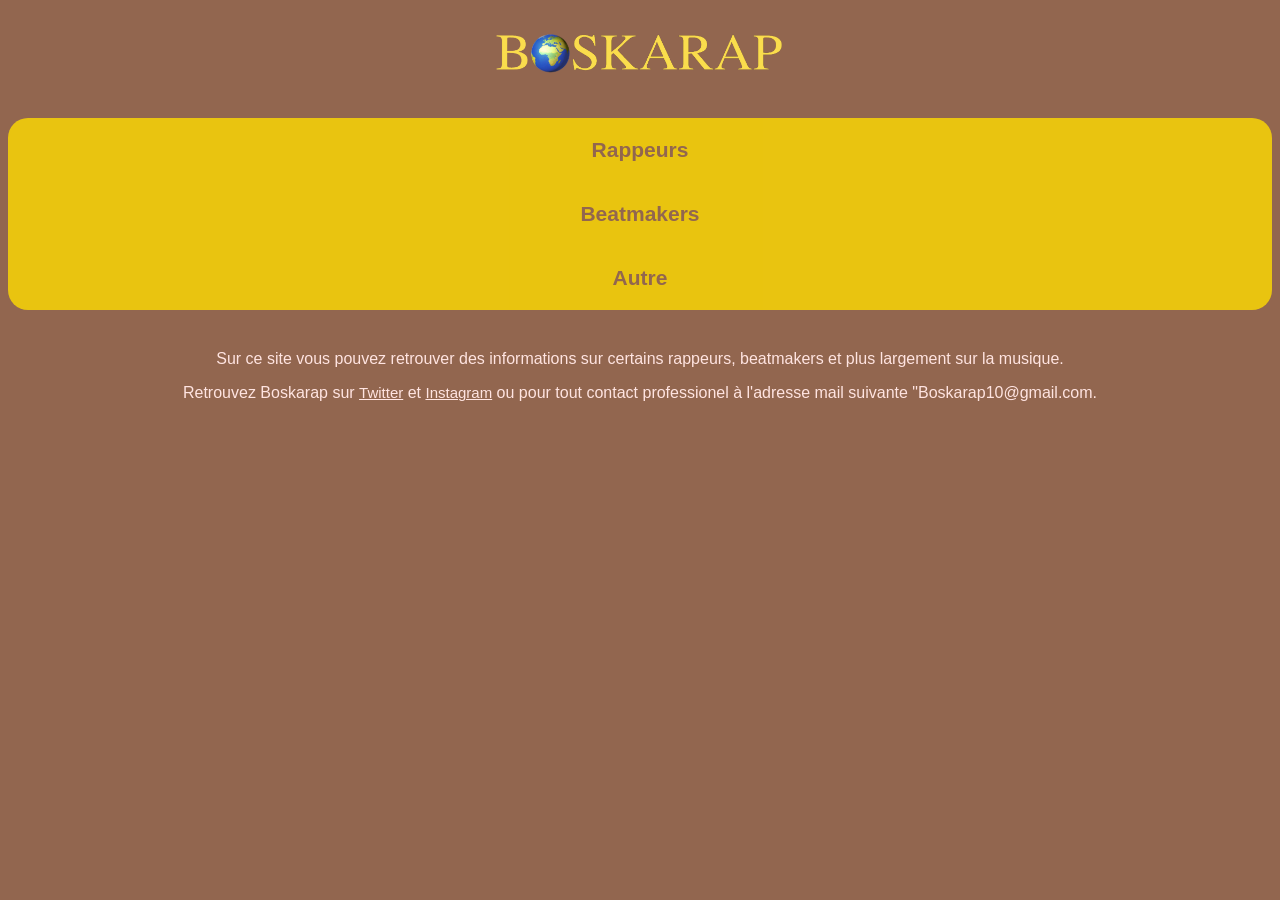
<file: index.html>
<!DOCTYPE html>
<html lang="fr">
<head>
    <title>Boskarap</title>
    <meta charset="utf-8"/>
    <link rel="stylesheet" href="stylemenu.css"/>
</head>
    <body>
        <h1><img title="Boskarap logo" alt="Boskarap" src="boskaraptransparentyellow.jpeg" width="300" ></h1> 
    <nav>
        <ul>
            <li><a href="rappeurs.html">Rappeurs</a></li>
            <li><a href="beatmakers.html">Beatmakers</a></li>
            <li><a href="autre.html">Autre</a></li>
        </ul>
    </nav>
    <br />
        <p>Sur ce site vous pouvez retrouver des informations sur certains rappeurs, beatmakers et plus largement sur la musique.</p>
        <p>Retrouvez Boskarap sur <a class="button1" target="_blank" href="https://twitter.com/Boskarap">Twitter</a> et <a class="button2" target="_blank" href="https://www.instagram.com/boskarap/">Instagram</a> ou pour tout contact professionel à l'adresse mail suivante "Boskarap10@gmail.com.</p>
    </body>
</html>
</file>
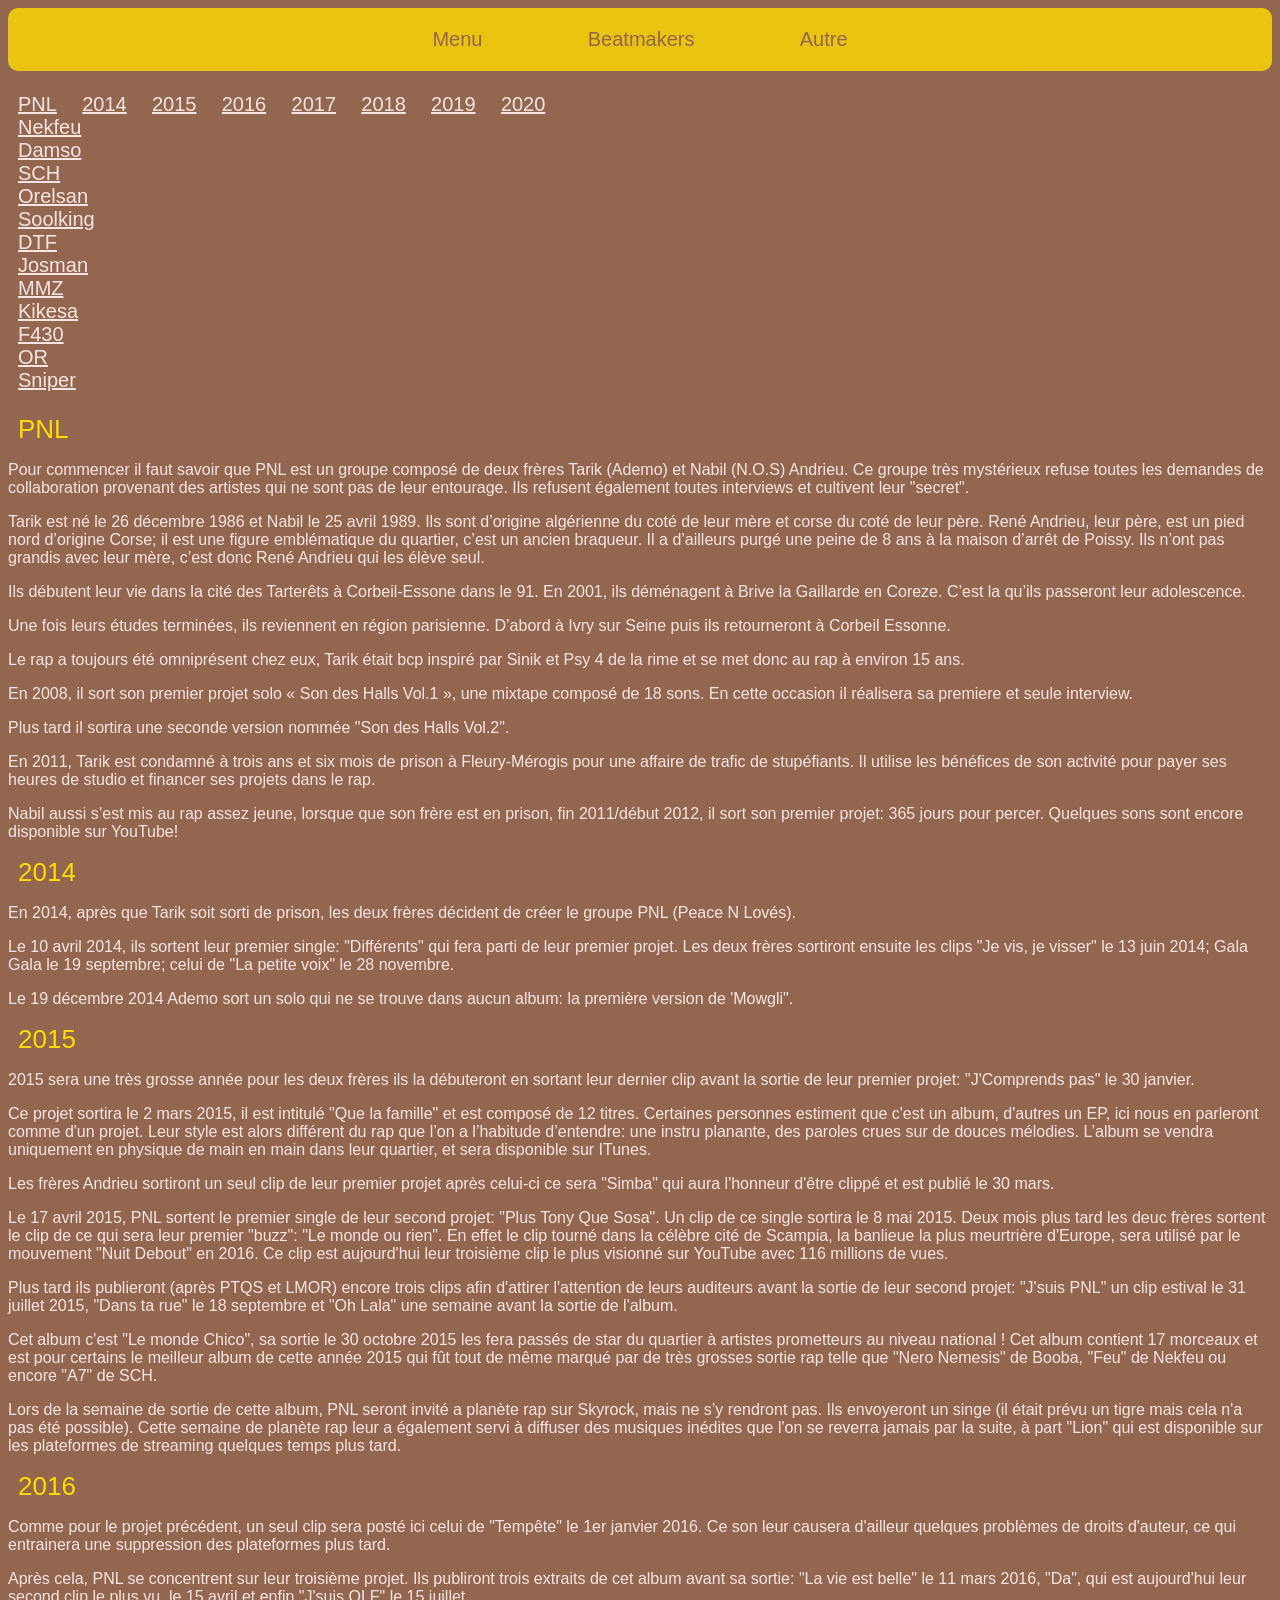
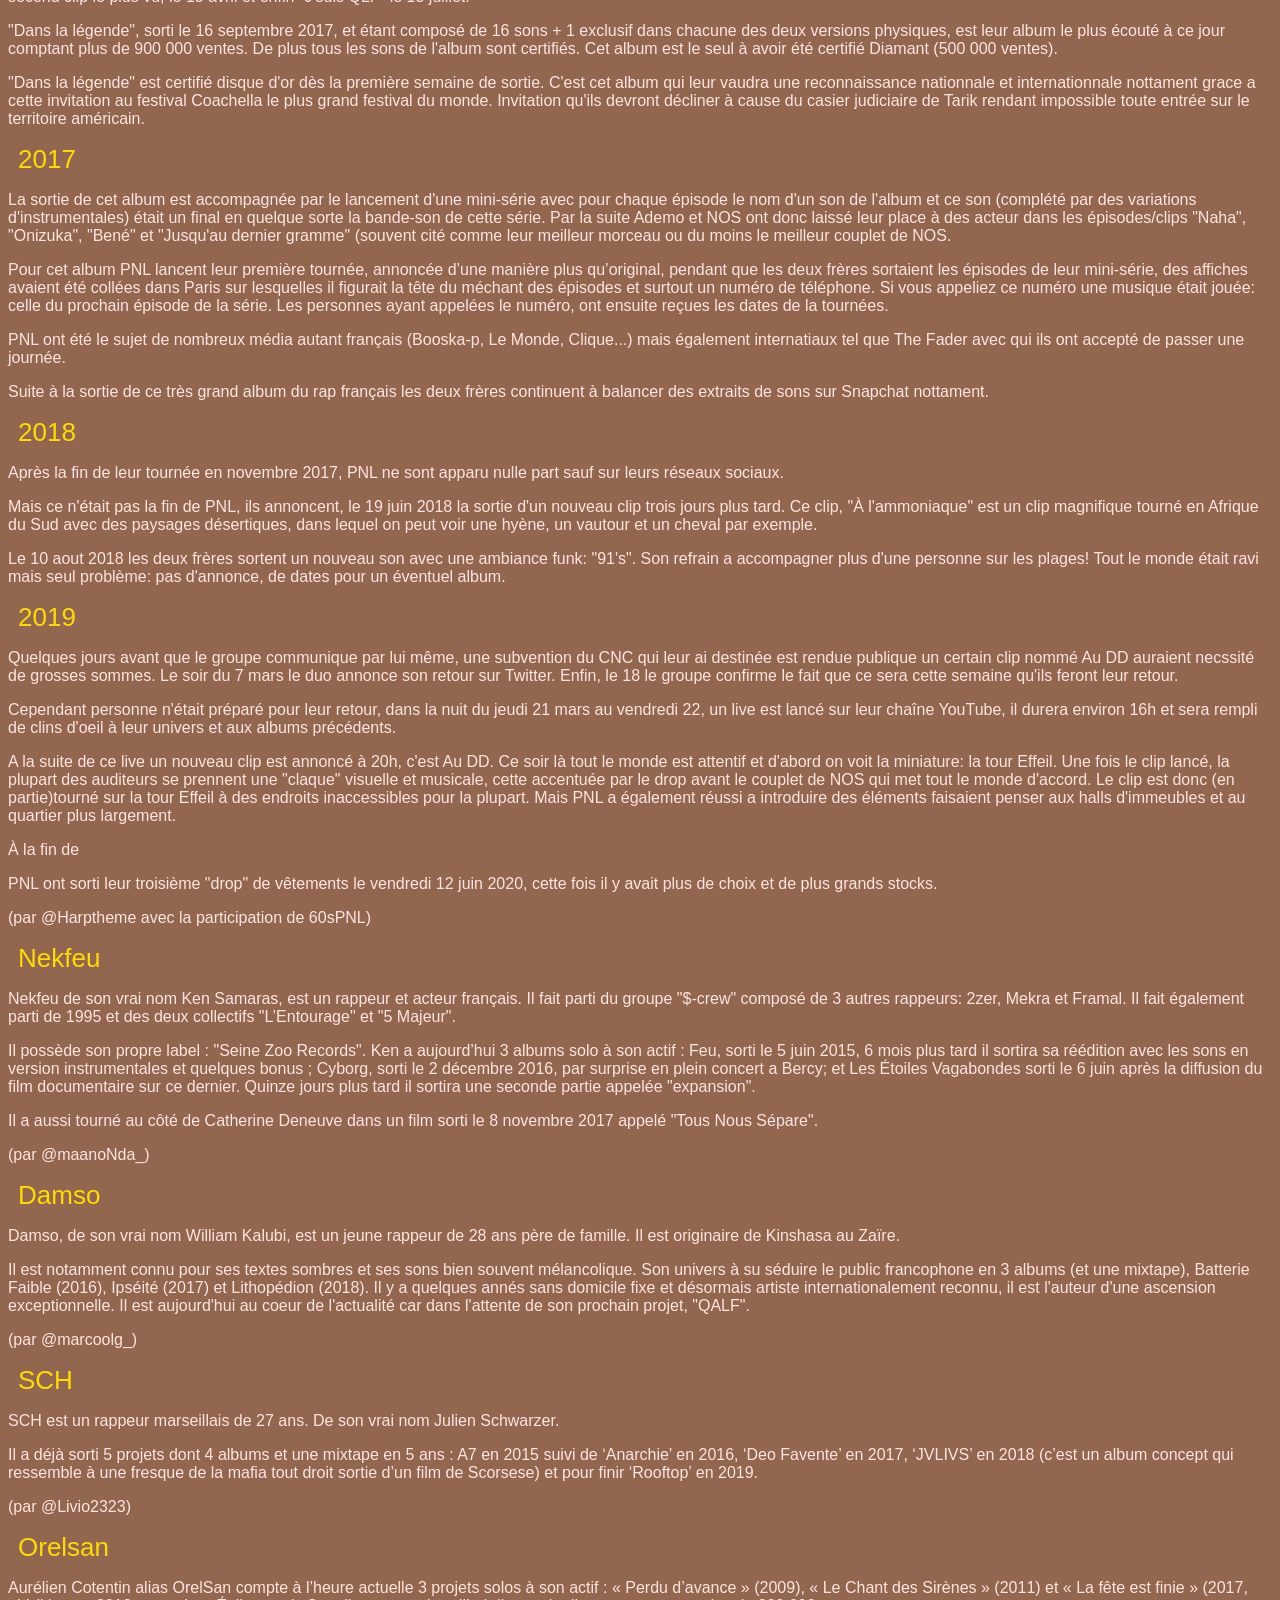
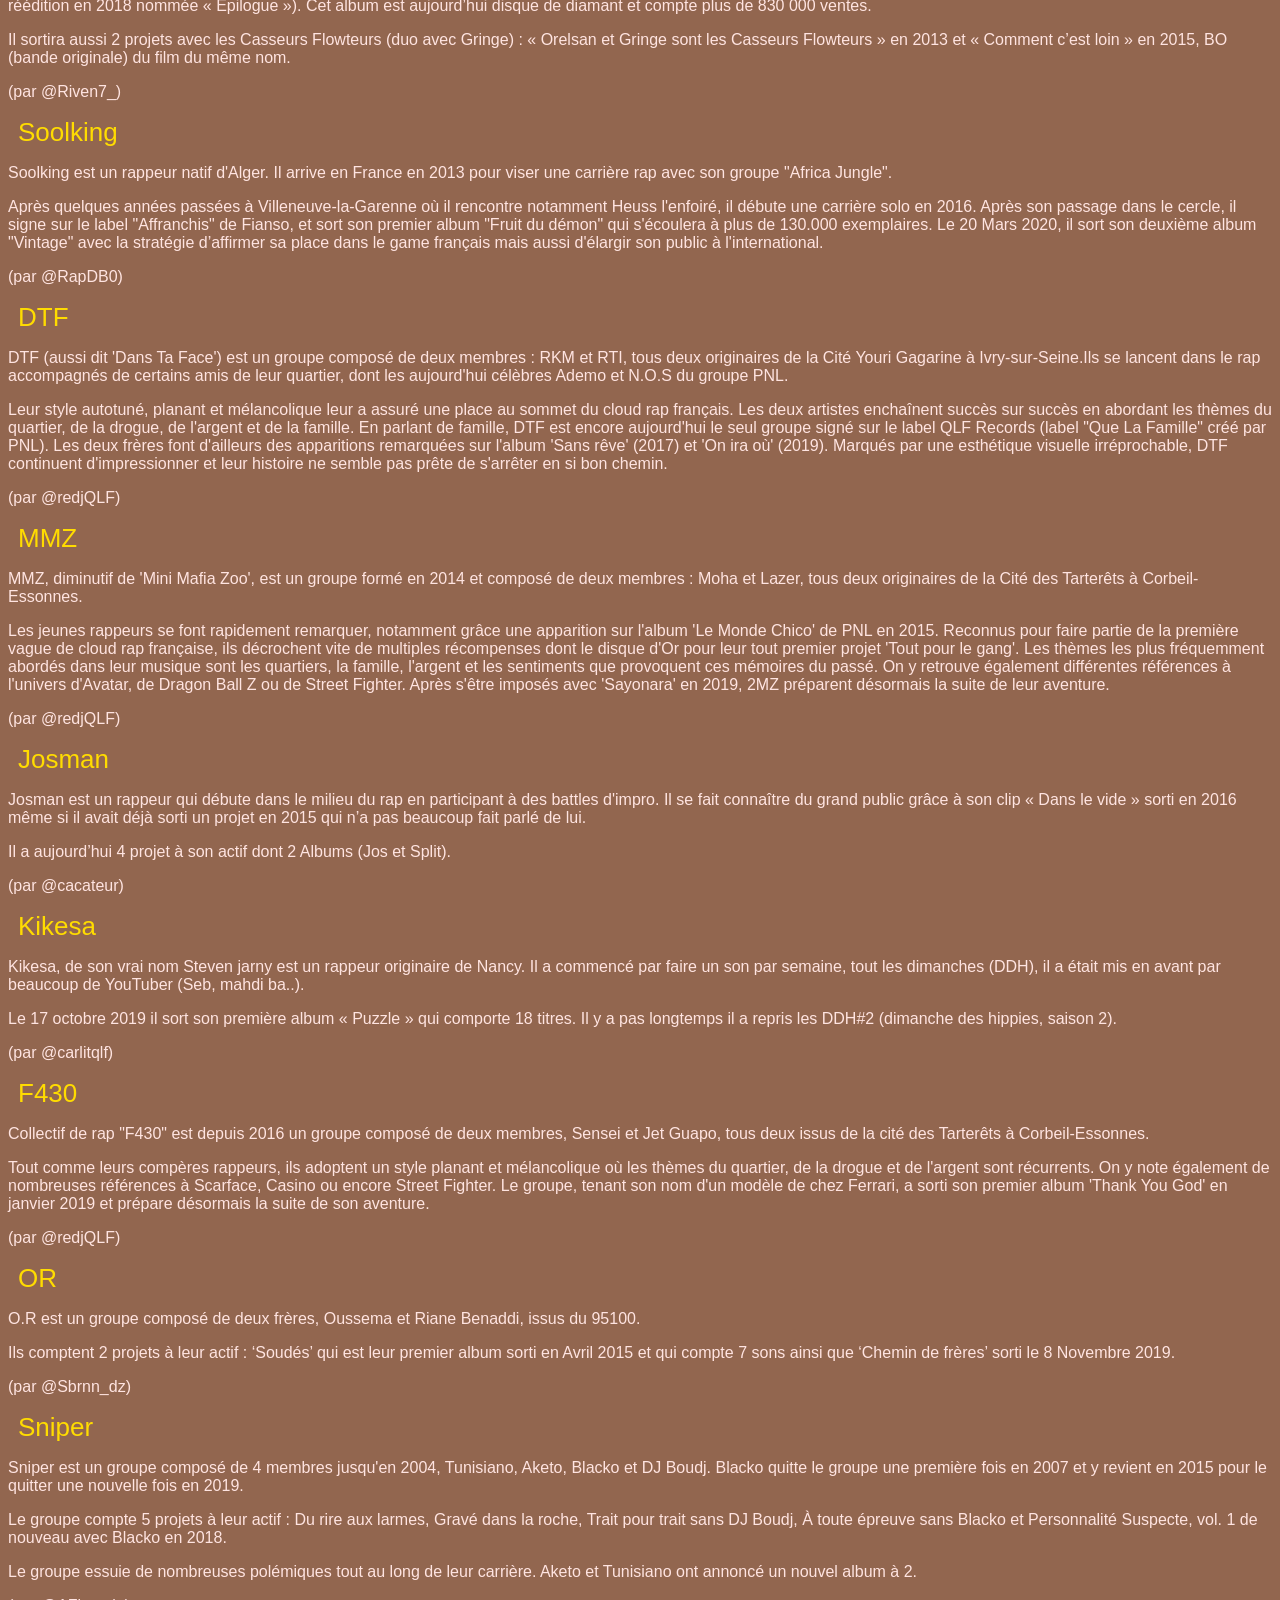
<file: rappeurs.html>
<!DOCTYPE html>
<html lang="fr">
  <head>
      <title>Harp theme</title>
      <meta charset="utf-8"/>
      <link rel="stylesheet" href="stylecategories.css"/>
</head>

<body>
    <nav>
        <ul>
        <li><a href="index.html">Menu</a></li>
        <li><a href="beatmakers.html">Beatmakers</a></li>
        <li><a href="autre.html">Autre</a></li>
        </ul>
    </nav>
<br/>

    <a href="#ancrePNL"><p1>PNL</p1></a>
    <a href="#ancrePNL2014"><p1>2014</p1></a>
    <a href="#ancrePNL2015"><p1>2015</p1></a>
    <a href="#ancrePNL2016"><p1>2016</p1></a>
    <a href="#ancrePNL2017"><p1>2017</p1></a>
    <a href="#ancrePNL2018"><p1>2018</p1></a>
    <a href="#ancrePNL2019"><p1>2019</p1></a>
    <a href="#ancrePNL2020"><p1>2020</p1><br /></a>
    <a href="#ancreNekfeu"><p1>Nekfeu</p1><br /></a>
    <a href="#ancreDamso"><p1>Damso</p1><br /></a>
    <a href="#ancreSCH"><p1>SCH</p1><br /></a>
    <a href="#ancreOrelsan"><p1>Orelsan</p1><br /></a>
    <a href="#ancreSoolking"><p1>Soolking</p1><br /></a>
    <a href="#ancreDTF"><p1>DTF</p1><br /></a>
    <a href="#ancreJosman"><p1>Josman</p1><br /></a>
    <a href="#ancreMMZ"><p1>MMZ</p1><br /></a>
    <a href="#ancreKikesa"><p1>Kikesa</p1><br /></a>
    <a href="#ancreF430"><p1>F430</p1><br /></a>
    <a href="#ancreOR"><p1>OR</p1><br /></a>
    <a href="#ancreSniper"><p1>Sniper</p1><br /></a>
</body>
<body>
    <balise id="ancrePNL"><br /><p2>PNL</p2></balise>
    <p>Pour commencer il faut savoir que PNL est un groupe composé de deux frères Tarik (Ademo) et Nabil (N.O.S) Andrieu.
    Ce groupe très mystérieux refuse toutes les demandes de collaboration provenant des artistes qui ne sont pas de leur entourage.
    Ils refusent également toutes interviews et cultivent leur "secret".</p>
    <p>Tarik est né le 26 décembre 1986 et Nabil  le 25 avril 1989.
    Ils sont d’origine algérienne du coté de leur mère et corse du coté de leur père. 
    René Andrieu, leur père, est un pied nord d’origine Corse; il est une figure emblématique du quartier, c’est un ancien braqueur. 
    Il a d’ailleurs purgé une peine de 8 ans à la maison d’arrêt de Poissy.
    Ils n’ont pas grandis avec leur mère, c’est donc René Andrieu qui les élève seul.</p>
    <p>Ils débutent leur vie dans la cité des Tarterêts à Corbeil-Essone dans le 91. 
    En 2001, ils déménagent à Brive la  Gaillarde en Coreze. C’est la qu’ils passeront leur adolescence.</p>
    <p>Une fois leurs études terminées, ils reviennent en région parisienne. D’abord à Ivry sur Seine puis ils retourneront à Corbeil Essonne.</p>
    <p>Le rap a toujours été omniprésent chez eux, Tarik était bcp inspiré par Sinik et Psy 4 de la rime et se met donc au rap à environ 15 ans.</p>
    <p>En 2008, il sort son premier projet solo « Son des Halls Vol.1 », une mixtape composé de 18 sons. 
    En cette occasion il réalisera sa premiere et seule interview.</p>
    <p>Plus tard il sortira une seconde version nommée "Son des Halls Vol.2".</p>
    <p>En 2011, Tarik est condamné à trois ans et six mois de prison à Fleury-Mérogis pour une affaire de trafic de stupéfiants. Il utilise les bénéfices de son activité pour payer ses heures de studio et financer ses projets dans le rap.</p>
    <p>Nabil aussi s’est mis au rap assez jeune, lorsque que son frère est en prison, fin 2011/début 2012, il sort son premier projet: 365 jours pour percer.
    Quelques sons sont encore disponible sur YouTube!</p>
<p2>2014</p2>
    <p>En 2014, après que Tarik soit sorti de prison, les deux frères décident de créer le groupe PNL (Peace N Lovés).</p>
    <p>Le 10 avril 2014, ils sortent leur premier single: "Différents" qui fera parti de leur premier projet.
    Les deux frères sortiront ensuite les clips "Je vis, je visser" le 13 juin 2014; Gala Gala le 19 septembre; celui de "La petite voix" le 28 novembre.</p>
    <p>Le 19 décembre 2014 Ademo sort un solo qui ne se trouve dans aucun album: la première version de 'Mowgli".</p>
<p2>2015</p2>
    <p>2015 sera une très grosse année pour les deux frères ils la débuteront en sortant leur dernier clip avant la sortie de leur premier projet: "J'Comprends pas" le 30 janvier.</p>
    <p>Ce projet sortira le 2 mars 2015, il est intitulé "Que la famille" et est composé de 12 titres. 
    Certaines personnes estiment que c'est un album, d'autres un EP, ici nous en parleront comme d'un projet.
    Leur style est alors différent du rap que l’on a l’habitude d’entendre: une instru planante, des paroles crues sur de douces mélodies. L’album se vendra uniquement en physique de main en main dans leur quartier, et sera disponible sur ITunes.</p>
    <p>Les frères Andrieu sortiront un seul clip de leur premier projet après celui-ci ce sera "Simba" qui aura l'honneur d'être clippé et est publié le 30 mars.</p>
    <p>Le 17 avril 2015, PNL sortent le premier single de leur second projet: "Plus Tony Que Sosa". 
    Un clip de ce single sortira le 8 mai 2015.
    Deux mois plus tard les deuc frères sortent le clip de ce qui sera leur premier "buzz": "Le monde ou rien". 
    En effet le clip tourné dans la célèbre cité de Scampia, la banlieue la plus meurtrière d'Europe, sera utilisé par le mouvement "Nuit Debout" en 2016. Ce clip est aujourd'hui leur troisième clip le plus visionné sur YouTube avec 116 millions de vues.
    </p>
    <p>Plus tard ils publieront (après PTQS et LMOR) encore trois clips afin d'attirer l'attention de leurs auditeurs avant la sortie de leur second projet: "J'suis PNL" un clip estival le 31 juillet 2015, "Dans ta rue" le 18 septembre et "Oh Lala" une semaine avant la sortie de l'album.</p>
    <p>Cet album c'est "Le monde Chico", sa sortie le 30 octobre 2015 les fera passés de star du quartier à artistes prometteurs au niveau national !
    Cet album contient 17 morceaux et est pour certains le meilleur album de cette année 2015 qui fût tout de même marqué par de très grosses sortie rap telle que "Nero Nemesis" de Booba, "Feu" de Nekfeu ou encore "A7" de SCH.</p>
    <p>Lors de la semaine de sortie de cette album, PNL seront invité a planète rap sur Skyrock, mais ne s’y rendront pas. Ils envoyeront un singe (il était prévu un tigre mais cela n'a pas été possible).
    Cette semaine de planète rap leur a également servi à diffuser des musiques inédites que l'on se reverra jamais par la suite, à part "Lion" qui est disponible sur les plateformes de streaming quelques temps plus tard.</p>
<p2>2016</p2>
    <p>Comme pour le projet précédent, un seul clip sera posté ici celui de "Tempête" le 1er janvier 2016. Ce son leur causera d'ailleur quelques problèmes de droits d'auteur, ce qui entrainera une suppression des plateformes plus tard.</p>
    <p>Après cela, PNL se concentrent sur leur troisième projet.
    Ils publiront trois extraits de cet album avant sa sortie: "La vie est belle" le 11 mars 2016, "Da", qui est aujourd'hui leur second clip le plus vu, le 15 avril et enfin "J'suis QLF" le 15 juillet.</p>
    <p>"Dans la légende", sorti le 16 septembre 2017, et étant composé de 16 sons + 1 exclusif dans chacune des deux versions physiques, est leur album le plus écouté à ce jour comptant plus de 900 000 ventes. De plus tous les sons de l'album sont certifiés. Cet album est le seul à avoir été certifié Diamant (500 000 ventes).</p>
    <p>"Dans la légende" est certifié disque d'or dès la première semaine de sortie.
    C'est cet album qui leur vaudra une reconnaissance nationnale et internationnale nottament grace a cette invitation au festival Coachella le plus grand festival du monde. Invitation qu'ils devront décliner à cause du casier judiciaire de Tarik rendant impossible toute entrée sur le territoire américain. </p>
<p2>2017</p2>
    <p>La sortie de cet album est accompagnée par le lancement d'une mini-série avec pour chaque épisode le nom d'un son de l'album et ce son (complété par des variations d'instrumentales) était un final en quelque sorte la bande-son de cette série.
    Par la suite Ademo et NOS ont donc laissé leur place à des acteur dans les épisodes/clips "Naha", "Onizuka", "Bené" et "Jusqu'au dernier gramme" (souvent cité comme leur meilleur morceau ou du moins le meilleur couplet de NOS.</p>
    <p>Pour cet album PNL lancent leur première tournée, annoncée d’une manière plus qu’original, pendant que les deux frères sortaient les épisodes de leur mini-série, des affiches avaient été collées dans Paris sur lesquelles il figurait la tête du méchant des épisodes et surtout un numéro de téléphone.
    Si vous appeliez ce numéro une musique était jouée: celle du prochain épisode de la série.
    Les personnes ayant appelées le numéro, ont ensuite reçues les dates de la tournées.</p>
    <p>PNL ont été le sujet de nombreux média autant français (Booska-p, Le Monde, Clique...) mais également internatiaux tel que The Fader avec qui ils ont accepté de passer une journée.</p>
    <p>Suite à la sortie de ce très grand album du rap français les deux frères continuent à balancer des extraits de sons sur Snapchat nottament.</p>
<p2>2018</p2>
    <p>Après la fin de leur tournée en novembre 2017, PNL ne sont apparu nulle part sauf sur leurs réseaux sociaux.</p>
    <p>Mais ce n'était pas la fin de PNL, ils annoncent, le 19 juin 2018 la sortie d'un nouveau clip trois jours plus tard.
    Ce clip, "À l'ammoniaque" est un clip magnifique tourné en Afrique du Sud avec des paysages désertiques, dans lequel on peut voir une hyène, un vautour et un cheval par exemple.</p>
    <p> Le 10 aout 2018 les deux frères sortent un nouveau son avec une ambiance funk: "91's".
    Son refrain a accompagner plus d'une personne sur les plages!
    Tout le monde était ravi mais seul problème: pas d'annonce, de dates pour un éventuel album.</p>
<p2>2019</p2>
    <p>Quelques jours avant que le groupe communique par lui même, une subvention du CNC qui leur ai destinée est rendue publique un certain clip nommé Au DD auraient necssité de grosses sommes.
    Le soir du 7 mars le duo annonce son retour sur Twitter.
    Enfin, le 18 le groupe confirme le fait que ce sera cette semaine qu'ils feront leur retour.</p>
    <p>Cependant personne n'était préparé pour leur retour, dans la nuit du jeudi 21 mars au vendredi 22, un live est lancé sur leur chaîne YouTube, il durera environ 16h et sera rempli de clins d'oeil à leur univers et aux albums précédents.</p>
    <p>A la suite de ce live un nouveau clip est annoncé à 20h, c'est Au DD.
    Ce soir là tout le monde est attentif et d'abord on voit la miniature: la tour Effeil.
    Une fois le clip lancé, la plupart des auditeurs se prennent une "claque" visuelle et musicale, cette accentuée par le drop avant le couplet de NOS qui met tout le monde d'accord.
    Le clip est donc (en partie)tourné sur la tour Effeil à des endroits inaccessibles pour la plupart.
    Mais PNL a également réussi a introduire des éléments faisaient penser aux halls d'immeubles et au quartier plus largement.</p>
    <p>À la fin de </p>
    <p></p>
    <p></p>
    <p></p>
    <p></p>
    <p></p>
    <p></p>
    <p></p>
    <p>PNL ont sorti leur troisième "drop" de vêtements le vendredi 12 juin 2020, cette fois il y avait plus de choix et de plus grands stocks.</p>
    
    <p>(par @Harptheme avec la participation de 60sPNL)</p>
    
<balise id="ancreNekfeu"><p2>Nekfeu</p2></balise>
    <p>Nekfeu de son vrai nom Ken Samaras, est un rappeur et acteur français. Il fait parti du groupe "$-crew" composé de 3 autres rappeurs: 2zer, Mekra et Framal. Il fait également parti de 1995 et des deux collectifs "L’Entourage" et "5 Majeur".</p>
    <p>Il possède son propre label : "Seine Zoo Records".
    Ken a aujourd’hui 3 albums solo à son actif : Feu, sorti le 5 juin 2015, 6 mois plus tard il sortira sa réédition avec les sons en version instrumentales et quelques bonus ; Cyborg, sorti le 2 décembre 2016, par surprise en plein concert a Bercy; et Les Étoiles Vagabondes sorti le 6 juin après la diffusion du film documentaire sur ce dernier. Quinze jours plus tard il sortira une seconde partie appelée "expansion".</p>
    <p>Il a aussi tourné au côté de Catherine Deneuve dans un film sorti le 8 novembre 2017 appelé "Tous Nous Sépare".</p> 
    <p>(par @maanoNda_)</p>
    
<balise id="ancreDamso"><p2>Damso</p2></balise>
    <p>Damso, de son vrai nom William Kalubi, est un jeune rappeur de 28 ans père de famille. Il est originaire de Kinshasa au Zaïre.</p>
    <p>Il est notamment connu pour ses textes sombres et ses sons bien souvent mélancolique. 
    Son univers à su séduire le public francophone en 3 albums (et une mixtape), Batterie Faible (2016), Ipséité (2017) et Lithopédion (2018).
    Il y a quelques annés sans domicile fixe et désormais artiste internationalement reconnu, il est l'auteur d'une ascension exceptionnelle.
    Il est aujourd'hui au coeur de l'actualité car dans l'attente de son prochain projet, "QALF".</p> 
    <p>(par @marcoolg_)</p>
     
<balise id="ancreSCH"><p2>SCH</p2></balise>    
    <p>SCH est un rappeur marseillais de 27 ans. De son vrai nom Julien Schwarzer.</p>
    <p>Il a déjà sorti 5 projets dont 4 albums et une mixtape en 5 ans : A7 en 2015 suivi de ‘Anarchie’ en 2016, ‘Deo Favente’ en 2017, ‘JVLIVS’ en 2018 (c’est un album concept qui ressemble à une fresque de la mafia tout droit sortie d’un film de Scorsese) et pour finir ‘Rooftop’ en 2019.</p> 
    <p>(par @Livio2323)</p>
       
<balise id="ancreOrelsan"><p2>Orelsan</p2></balise>
    <p>Aurélien Cotentin alias OrelSan compte à l’heure actuelle 3 projets solos à son actif : « Perdu d’avance » (2009), « Le Chant des Sirènes » (2011) et « La fête est finie » (2017, réédition en 2018 nommée « Épilogue »). Cet album est aujourd’hui disque de diamant et compte plus de 830 000 ventes.</p>
    <p>Il sortira aussi 2 projets avec les Casseurs Flowteurs (duo avec Gringe) : « Orelsan et Gringe sont les Casseurs Flowteurs » en 2013 et « Comment c’est loin » en 2015, BO (bande originale) du film du même nom.</p>
    <p>(par @Riven7_)</p>
    
<balise id="ancreSoolking"><p2>Soolking</p2></balise>
    <p>Soolking est un rappeur natif d'Alger. Il arrive en France en 2013 pour viser une carrière rap avec son groupe "Africa Jungle".</p> 
    <p>Après quelques années passées à Villeneuve-la-Garenne où il rencontre notamment Heuss l'enfoiré, il débute une carrière solo en 2016.
    Après son passage dans le cercle, il signe sur le label "Affranchis" de Fianso, et sort son premier album "Fruit du démon" qui s'écoulera à plus de 130.000 exemplaires.
    Le 20 Mars 2020, il sort son deuxième album "Vintage" avec la stratégie d’affirmer sa place dans le game français mais aussi d'élargir son public à l'international.</p>
    <p>(par @RapDB0)</p>
    
<balise id="ancreDTF"><p2>DTF</p2></balise>
    <p>DTF (aussi dit 'Dans Ta Face') est un groupe composé de deux membres : RKM et RTI, tous deux originaires de la Cité Youri Gagarine à Ivry-sur-Seine.Ils se lancent dans le rap accompagnés de certains amis de leur quartier, dont les aujourd'hui célèbres Ademo et N.O.S du groupe PNL.</p>
    <p>Leur style autotuné, planant et mélancolique leur a assuré une place au sommet du cloud rap français.
    Les deux artistes enchaînent succès sur succès en abordant les thèmes du quartier, de la drogue, de l'argent et de la famille.
    En parlant de famille, DTF est encore aujourd'hui le seul groupe signé sur le label QLF Records (label "Que La Famille" créé par PNL).
    Les deux frères font d'ailleurs des apparitions remarquées sur l'album 'Sans rêve' (2017) et 'On ira où' (2019).
    Marqués par une esthétique visuelle irréprochable, DTF continuent d'impressionner et leur histoire ne semble pas prête de s'arrêter en si bon chemin.</p>
    <p>(par @redjQLF)</p>
    
<balise id="ancreMMZ"><p2>MMZ</p2></balise>
    <p>MMZ, diminutif de 'Mini Mafia Zoo', est un groupe formé en 2014 et composé de deux membres : Moha et Lazer, tous deux originaires de la Cité des Tarterêts à Corbeil-Essonnes.</p>
    <p>Les jeunes rappeurs se font rapidement remarquer, notamment grâce une apparition sur l'album 'Le Monde Chico' de PNL en 2015.
    Reconnus pour faire partie de la première vague de cloud rap française, ils décrochent vite de multiples récompenses dont le disque d'Or pour leur tout premier projet 'Tout pour le gang'.
    Les thèmes les plus fréquemment abordés dans leur musique sont les quartiers, la famille, l'argent et les sentiments que provoquent ces mémoires du passé.
    On y retrouve également différentes références à l'univers d'Avatar, de Dragon Ball Z ou de Street Fighter.
    Après s'être imposés avec 'Sayonara' en 2019, 2MZ préparent désormais la suite de leur aventure.</p>
    <p>(par @redjQLF)</p>
    
<balise id="ancreJosman"><p2>Josman</p2></balise>
    <p>Josman est un rappeur qui débute dans le milieu du rap en participant à des battles d'impro.
    Il se fait connaître du grand public grâce à son clip « Dans le vide » sorti en 2016 même si il avait déjà sorti un projet en 2015 qui n’a pas beaucoup fait parlé de lui.</p>
    <p>Il a aujourd’hui 4 projet à son actif dont 2 Albums (Jos et Split).</p>
    <p>(par @cacateur)</p>
    
<balise id="ancreKikesa"><p2>Kikesa</p2></balise>
    <p>Kikesa,  de son vrai nom Steven jarny est un rappeur originaire de Nancy. Il a commencé par faire un son par semaine, tout les dimanches (DDH), il a était mis en avant par beaucoup de YouTuber (Seb, mahdi ba..).</p>
    <p>Le 17 octobre 2019 il sort son première album « Puzzle » qui comporte 18 titres. Il y a pas longtemps il a repris les DDH#2 (dimanche des hippies, saison 2).</p>
    <p>(par @carlitqlf)</p>

<balise id="ancreF430"><p2>F430</p2></balise>
    <p>Collectif de rap "F430" est depuis 2016 un groupe composé de deux membres, Sensei et Jet Guapo, tous deux issus de la cité des Tarterêts à Corbeil-Essonnes.</p>
    <p>Tout comme leurs compères rappeurs, ils adoptent un style planant et mélancolique où les thèmes du quartier, de la drogue et de l'argent sont récurrents.
    On y note également de nombreuses références à Scarface, Casino ou encore Street Fighter.
    Le groupe, tenant son nom d'un modèle de chez Ferrari, a sorti son premier album 'Thank You God' en janvier 2019 et prépare désormais la suite de son aventure.</p>
    <p>(par @redjQLF)</p>
    
<balise id="ancreOR"><p2>OR</p2></balise>
    <p>O.R est un groupe composé de deux frères, Oussema et Riane Benaddi, issus du 95100.</p>
    <p>Ils comptent 2 projets à leur actif : ‘Soudés’ qui est leur premier album sorti en Avril 2015 et qui compte 7 sons ainsi que ‘Chemin de frères’ sorti le 8 Novembre 2019.</p>
    <p>(par @Sbrnn_dz)</p>
    
<balise id="ancreSniper"><p2>Sniper</p2></balise>
    <p>Sniper est un groupe composé de 4 membres jusqu'en 2004, Tunisiano, Aketo, Blacko et DJ Boudj. Blacko quitte le groupe une première fois en 2007 et y revient en 2015 pour le quitter une nouvelle fois en 2019.</p>
    <p>Le groupe compte 5 projets à leur actif : Du rire aux larmes, Gravé dans la roche, Trait pour trait sans DJ Boudj, À toute épreuve sans Blacko et Personnalité Suspecte, vol. 1 de nouveau avec Blacko en 2018.</p>
    <p>Le groupe essuie de nombreuses polémiques tout au long de leur carrière. Aketo et Tunisiano ont annoncé un nouvel album à 2.</p>
    <p>(par @AFlamein)</p>
    
</body>
</html>
</file>
<file: stylemenu.css>
html
{
    background: 7A4A32(+foncé);
    background: 9A715C(+clair);
    background: #92664F;
    font-family: 'Noto Sans Hanunoo', sans-serif;
}
h1
{
    text-align: center;
}
body
{
    font-size: 21px;
    color: #FFDC00;
    background: #92664F;
    font-family: 'Noto Sans Hanunoo', sans-serif;
}
ul
{
    list-style-type: none;
    opacity: 0.80;
    border-radius:20px;
    margin: 0;
    padding: 0;
    background: #FFDC00;
    overflow: hidden;
    font-family: 'Noto Sans Hanunoo', sans-serif;
}
li
{
    color: #FFDC00;
    float: middle;
    opacity: 1;
    text-align: center;
    font-family: 'Noto Sans Hanunoo', sans-serif;
    
}
li a
{
    color: #92664F;
    padding: 20px;
    font-weight: bold;
    text-decoration: none;
    display: block;
    font-family: 'Noto Sans Hanunoo', sans-serif;
}
p
{
    text-align: center;
    font-size: 16px;
    color: mistyrose;
    background: #92664F;
    font-family: 'Noto Sans Hanunoo', sans-serif;
}
.button1
{
    font-size: 15px;
    color: mistyrose;
    font-family: 'Noto Sans Hanunoo', sans-serif;
}
.button2
{
    font-size: 15px; 
    color: mistyrose;
    font-family: 'Noto Sans Hanunoo', sans-serif;
}
</file>
<file: stylecategories.css>
html
{
    background: 7A4A32(+foncé);
    background: 9A715C(+clair);
    background: #92664F;
    font-family: 'Noto Sans Hanunoo', sans-serif;
}
body
{
    font-size: 19px;
    color: #FFDC00;
    background: #92664F;
    font-family: 'Noto Sans Hanunoo', sans-serif;
}
nav 
{
    padding: 0; margin: 0;
	text-align: center;
    display: inline;
    width: 100%;
}
nav a
{
    display:inline-block;
	margin: 0 30px;
    font-size: 20px;
    display: inline-block;
    text-decoration: none;
    color: #92664F;
    
    padding-bottom: 20px;
    padding: 20px;
}
nav li
{
    display: inline;
	list-style: none;
    list-style: none;
}
nav ul
{
    list-style-type: none;
    border-radius:10px;
    opacity: 0.80;
    margin: 0;
    padding: 0;
    background: #FFDC00;
    
}
p
{
    font-size: 16px;
    color: mistyrose;
    background: #92664F;
    font-family: 'Noto Sans Hanunoo', sans-serif;
}
p1
{
    font-size: 20px;
    margin: 10px;
    color: mistyrose;
    font-family: 'Noto Sans Hanunoo', sans-serif;
    text-decoration: underline mistyrose;
    list-style-type:circle;
}
p2
{
    font-size: 26px;
    margin: 10px;
    color: #FFDC00;
    font-family: 'Noto Sans Hanunoo', sans-serif;
    text-decoration-color: white;
}
.ancre
{
    color: #FFDC00;
    font-family: 'Noto Sans Hanunoo', sans-serif;
}

h1{
    text-align: center;
}
</file>
